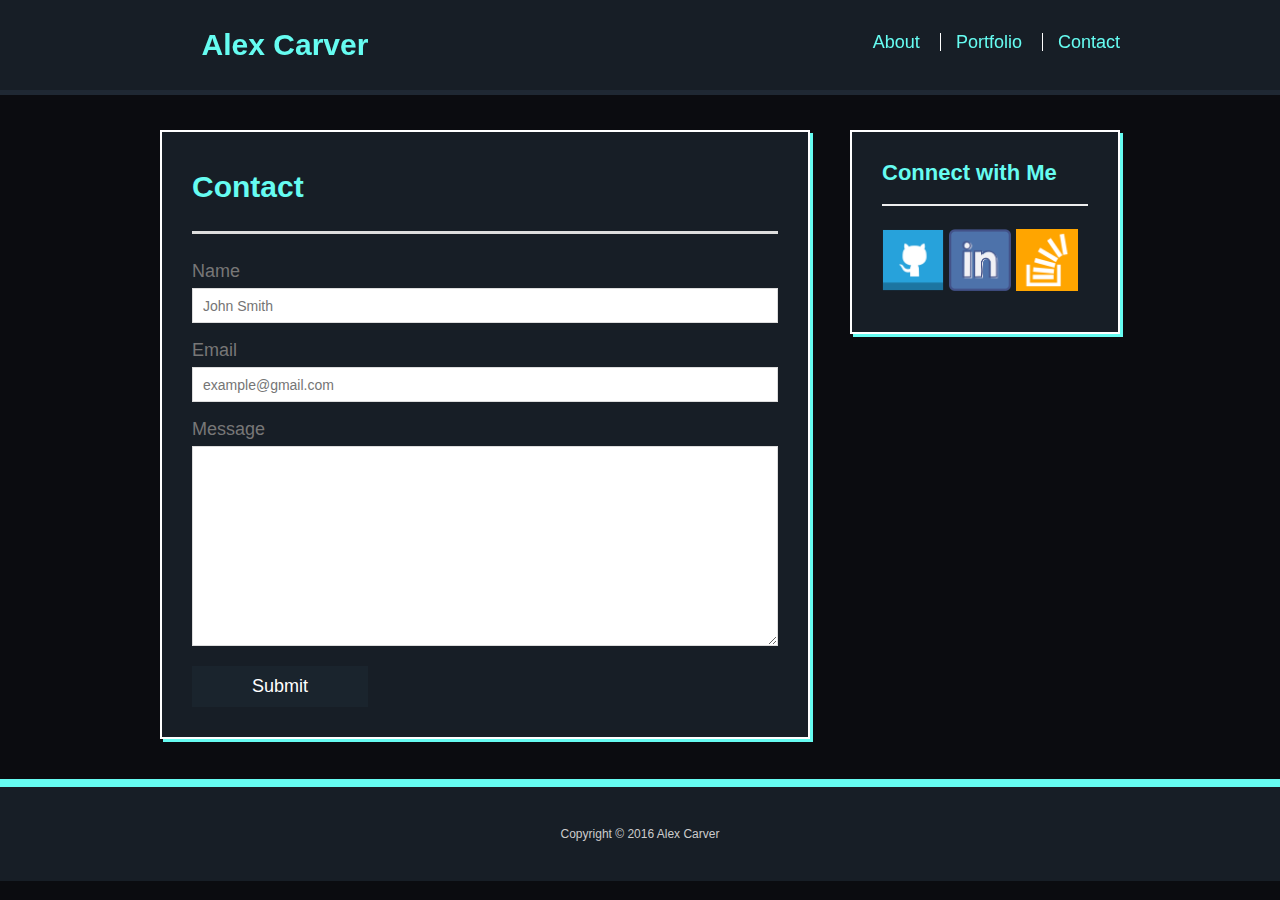
<file: contact.html>
<!doctype html>
<html lang="en-us">

<head>
  <meta charset="UTF-8">
  <meta name="viewport" content="width=device-width, initial-scale=1">
  <title>Contact</title>
  <link rel="stylesheet" type="text/css" href="assets/css/reset.css">
  <link rel="stylesheet" type="text/css" href="assets/css/style.css">
</head>

<body>
  <header id="header1">
    <div class="container">
      <a href="index.html" id="logo">Alex Carver</a>
      <nav>
        <a href="index.html">About</a>
        <a href="portfolio.html">Portfolio</a>
        <a href="contact.html">Contact</a>
      </nav>
    </div>
  </header>

  <div id="main-container" class="container main-contact">
    <section class="main-section contact">
      <h1>Contact</h1>

      <form id="contact-form">
        <ul>
          <li>
            <label for="name">Name</label>
            <input type="text" id="name" name="name" placeholder="John Smith" required="required">
          </li>
          <li>
            <label for="email">Email</label>
            <input type="email" id="email" name="email" placeholder="example@gmail.com" required="required">
          </li>
          <li>
            <label for="message">Message</label>
            <textarea id="message" name="message" required="required"></textarea>
          </li>
        </ul>
        <input type="submit">
      </form>

    </section>

    <section class="sidebar">
         <div id="connect">
        <h2>Connect with Me</h2>
        <a class="icon" href="#"><img src="assets/images/github.png" class="social" alt="GitHub" /></a>
        <a class="icon" href="#"><img src="assets/images/linkedin.png" class="social" alt="LinkedIn" /></a>
        <a class="icon" href="#"><img src="assets/images/Stackoverflow.png" class="social" alt="Stack Overflow" /></a>
      </div>
    </section>
  </div>

  <footer>
    <div class="container">
      Copyright &copy; 2016 Alex Carver
    </div>
  </footer>
</body>

</html>
</file>
<file: assets/css/style.css>
body {
  font-family: Arial, 'Raleway', sans-serif;
  font-size: 18px;
  line-height: 34px;
  color: #777;
  background: #0B0C10;
}


* {
  box-sizing: border-box;
}



/*Top*/

.container {
  width: 100%;
  max-width: 960px;
  margin: 0 auto;
  clear: both;
}

h1,
h2,
h3,
p {
  margin-bottom: 20px;
}

p:last-child {
  margin-bottom: 0;
}

p{
  color: #fff;
  font-family: 'Raleway', sans-serif;
  font-weight: 400;
}

a:hover{
    color: #fff;
}


h1,
h2,
h3 {
  font-family: 'Raleway', sans-serif;
  font-weight: 700;
  color: #66FCF1;
}

h1 {
  padding-bottom: 20px;
  font-size: 30px;
  line-height: 49px;
  border-bottom: 3px solid #ddd;
}

h2,
h3 {
  font-size: 22px;
}

/* header */

#header1 {
  position: fixed;
  z-index: 99;
  width: 100%;
  margin: 0 0 30px;
  overflow: auto;
  background: rgba(29,39,49,.7);
  border-bottom: 5px solid #1F2833;
}

#logo {
  float: left;
  width: 250px;
  height: 90px;
  font-family:'Raleway', sans-serif;
  font-size: 30px;
  font-weight: 700;
  line-height: 90px;
  color: #66FCF1;
  text-align: center;
  text-decoration: none;
  background: transparent;
}

nav {
  float: right;
  margin-top: 25px;
}

nav a {
  display: inline-block;
  padding-left: 15px;
  margin-left: 15px;
  line-height: 18px;
  color: #66FCF1;
  text-decoration: none;
  border-left: 1px solid #fff;
}

nav a:first-child {
  border-left: 0 none;
}



/* footer */

footer {
  padding: 30px 0;
  clear: both;
  font-size: 12px;
  color: #fff;
  color: #ccc;
  text-align: center;
  background: rgba(29,39,49,.7);
  border-top: 8px solid  #66FCF1;
}

/* sidebar */

.sidebar {
  float: right;
  width: 100%;
  max-width: 270px;
  padding: 30px;
  margin-bottom: 20px;
  background-color:rgba(29,39,49,.7);
  box-shadow:3px 3px #66FCF1;
 border: 2px solid #fff;
}

h3,
.sidebar h2 {
  padding-bottom: 20px;
  margin-bottom: 15px;
  line-height: 22px;
  border-bottom: 2px solid #eee;
}

.social {
  width: 62px;
  height: 62px;
  margin-top: 8px;
  margin-right: 5px;
}

.social:last-child {
  margin-right: 0;
}

/* main */

#main-container {
  padding-top: 130px;
}

.main-section {
  float: left;
  width: 100%;
  max-width: 650px;
  padding: 30px;
  margin: 0 0 40px;
  background-color:rgba(29,39,49,.7);
  box-shadow:3px 3px #66FCF1;
  border: 2px solid #fff;
}

/* portfolio page */

.project {
  position: relative;
  width: 580px;
  margin: 20px 0 25px;
  overflow: auto;
}

.project:nth-child(even) {
  margin-right: 40px;
}

.project img {
  width: 100%;
  border: 0 none;
}

.project h3 {
  position: absolute;
  bottom: 20px;
  width: 100%;
  padding: 15px;
  margin-bottom: 0;
  font-weight: 300;
  line-height: 30px;
  color: #fff;
  text-align: center;
  background: #0B0C10;
  border-bottom: 0;
}


/* contact page */

#contact-form ul {
  margin-bottom: 20px;
}

#contact-form li {
  margin-bottom: 10px;
}

label,
input[type=text],
input[type=email],
textarea {
  display: block;
  width: 100%;
}

input[type=text],
input[type=email],
textarea {
  height: 35px;
  padding: 0 10px;
  font-size: 14px;
  border: 1px solid #ddd;
}

textarea {
  height: 200px;
}

input[type=submit] {
  padding: 10px 30px;
  font-size: 18px;
  color: #fff;
  cursor: pointer;
  background: rgba(29,39,49,.7);
  border: 0 none;
  width: 30%;
}
input[type=submit]:hover{
  background-color: #66FCF1;
  color: rgba(29,39,49,.7);
}


/*------Medai Queries------------*/

@media screen and (max-width: 980px){
/* Home Page*/
.container{
  width: 100%;
  max-width: 700px;
}
#logo {
  float: left;
  width: 250px;
  height: 90px;
  font-family:'Raleway', sans-serif;
  font-size: 30px;
  font-weight: 700;
  line-height: 90px;
  color: #66FCF1;
  text-align: left;
  padding-left: 2%;
  text-decoration: none;
  background: transparent;
}
  #main-container{
  width: 100%;
  max-width: 700px;

}
/*Main-section*/
.main-section {
  clear:both;
  width: 100%;
  height: 830px;
  max-width: 400px;
  padding: 15px;
  margin: 0 0 40px;
  background-color:rgba(29,39,49,.7);
  box-shadow:3px 3px #66FCF1;
  border: 2px solid #fff;
  margin-bottom: 50px;
}
.main-heading{
  font-size: 25px;
}
.me{
  text-align: center;
  padding:0;
  width: 366px;
}
p{
  padding-top: 5%;
  clear: both;
}

/* footer */

footer {
 margin-bottom:-100px;
  height: 100px;
  clear: both;
  font-size: 12px;
  color: #fff;
  color: #ccc;
  text-align: center;
  background: rgba(29,39,49,.7);
  border-top: 8px solid  #66FCF1;
}

/* portfolio page */

.project {
  position: relative;
  width: 100%;
  max-width: 340px;
  margin: 20px 0 25px 0;
  overflow: auto;
}
.portfolio{
  height: 1280px;
  width: 100%;
  max-width: 340px;
}

.project:nth-child(even) {
  margin-right: 40px;
}

.project img {
  width: 100%;
  max-width: 320px;
  height: 200px;
  border: 0 none;
}

.project h3 {
  position: absolute;
  bottom: 20px;
  width: 100%;
  padding: 15px;
  margin-bottom: 0;
  font-weight: 300;
  line-height: 30px;
  color: #fff;
  text-align: center;
  background: #0B0C10;
  border-bottom: 0;
}

/* contact page */


/*Main-section*/
.contact{
  clear:both;
  width: 100%;
  height: 600px;
  max-width: 400px;
  margin: 0 0 40px;
  background-color:rgba(29,39,49,.7);
  box-shadow:3px 3px #66FCF1;
  border: 2px solid #fff;
  margin-bottom: 50px;
}


#contact-form ul {
  margin-bottom: 20px;
}

#contact-form li {
  margin-bottom: 10px;
}

label,
input[type=text],
input[type=email],
textarea {
  display: block;
  width: 100%;
}

input[type=text],
input[type=email],
textarea {
  height: 35px;
  padding: 0 10px;
  font-size: 14px;
  border: 1px solid #ddd;
}

textarea {
  height: 200px;
}

input[type=submit] {
  padding: 10px 30px;
  font-size: 18px;
  color: #fff;
  cursor: pointer;
  background: rgba(29,39,49,.7);
  border: 0 none;
  width: 30%;
}
input[type=submit]:hover{
  background-color: #66FCF1;
  color: rgba(29,39,49,.7);
}


}

@media screen and (max-width: 768px){
  
  /* header */

#header1 {
  position: fixed;
  z-index: 99;
  width: 100%;
  max-width: 768px;
  margin: 0 0 30px;
  overflow: auto;
  color: #66FCF1;
  background: rgba(29,39,49,.7);
  border-bottom: 5px solid #1F2833;
  width: 100%;
  padding: 0 5% 0 5%;
}
 /* Main-Container */
#main-container{
  width: 100%;
  max-width: 768px;
  padding-right: 5%;
  padding-left: 5%;
}
/* Container */
.container{
  width: 100%;
  max-width: 768px;
}

/*Main-section*/
.main-section {
  clear:both;
  width: 100%;
  height: 550px;
  max-width: 768px;
  padding: 15px;
  margin: 0 0 40px;
  background-color:rgba(29,39,49,.7);
  box-shadow:3px 3px #66FCF1;
  border: 2px solid #fff;
}
/* Bio Image Wrapper*/
.bio-img{
  float:left;
  display: inline-block;
}
/* Bio Image */
.me{
  float: left;
  padding-right: 2%;
  width: 300px;
}
/* Bio Paragraphs*/
p{
  padding: 0;
  float: right;
}

/* sidebar */

.sidebar {

  max-width: 768px;
  clear:both;
  padding: 30px;
  margin-top:0px;
  margin-bottom: 50px;
 background-color:rgba(29,39,49,.7);
  box-shadow:3px 3px #66FCF1;
 border: 2px solid #fff;
} 

/* footer */

footer {
  height: 100px;
  clear: both;
  font-size: 12px;
  color: #fff;
  color: #ccc;
  text-align: center;
  background: rgba(29,39,49,.7);
  border-top: 8px solid  #66FCF1;
}


/* portfolio page */

/* Project */
.project {
  position: relative;
  width: 100%;
  max-width: 300px;
  margin: 20px 0 25px 0;
  overflow: auto;
  display: inline-block;
}
/* portfolio  */
.portfolio{
  height: 900px;
  width: 100%;
  max-width: 768px;
}

.project:nth-child(even) {
  margin-right: 40px;
}

/* project img */
.project img {
  max-width: 300px;
  height: 200px;
  border: 0 none;
}

/* image text  */
.project h3 {
  position: absolute;
  bottom: 20px;
  width: 100%;
  max-width: 300px;
  padding: 15px;
  margin-bottom: 0;
  font-weight: 300;
  line-height: 30px;
  color: #fff;
  text-align: center;
  background: #0B0C10;
  border-bottom: 0;
}

/*--Contact Form--*/
.contact{
  height: 600px;
}
}

@media screen and (max-width: 640px){

  /* header */

#header1 {
  position: static;
  z-index: 99;
  width: 100%;
  max-width: 640px;
  margin: 0 0 30px;
  overflow: auto;
  color: #fff;
  background: rgba(29,39,49,.7);
  border-bottom: 5px solid #1F2833;
  text-align: center;
}
#logo {
  text-align: center;
  width: 100%;
  height: 90px;
  font-family:'Raleway', sans-serif;
  font-size: 30px;
  font-weight: 700;
  line-height: 90px;
  color: #66FCF1;
  text-decoration: none;
  background: transparent;
}

nav {
  margin-top: 0px;
  width: 100%;
  text-align: center;
}

nav a {
  display: inline-block;
  margin-left: 0;
  line-height: 18px;
  color: #66FCF1;
  text-decoration: none;
  border-left: none;
  padding-right: 20px;
}
#main-container{
  width: 100%;
  max-width: 640px;
 margin:0 auto;
 padding: 10px;
}

.container{
  width: 100%;
  max-width: 640px;
}
  .main-section {
  width: 100%;
  max-width: 640px;
  height: 780px;
  margin:0;
  background-color:rgba(29,39,49,.7);
  box-shadow:3px 3px #66FCF1;
  border: 2px solid #fff;
}
.me{
  float: left;
  padding-right:0;
  width: 321px;
  margin-bottom: 15px;
}


/* sidebar */


.sidebar {

  max-width:640px;
  clear:both;
  padding: 30px;
  margin-top:100px;
  margin-bottom: 50px;
 background-color:rgba(29,39,49,.7);
  box-shadow:3px 3px #66FCF1;
 border: 2px solid #fff;
} 


/* portfolio  */

.portfolio{
  height: 1800px;
  width: 100%;
  max-width: 640px;

  padding:10%;
}
/* Project */
.project {
  position: relative;
  width: 100%;
  max-width: 496px;
  margin: 0;
  padding: 0;
}
/* project img */
.project img {
  width: 100%;
  max-width: 490px;
  height: 300px;
  border: 0 none;
  margin:0;
  padding: 0;
}
.project h3 {
  position: absolute;
  bottom: 20px;
  width: 100%;
  max-width: 490px;
  padding: 15px;
  margin-bottom: 0;
  font-weight: 300;
  line-height: 30px;
  color: #fff;
  text-align: center;
  background: #0B0C10;
  border-bottom: 0;
}


  
}
</file>
